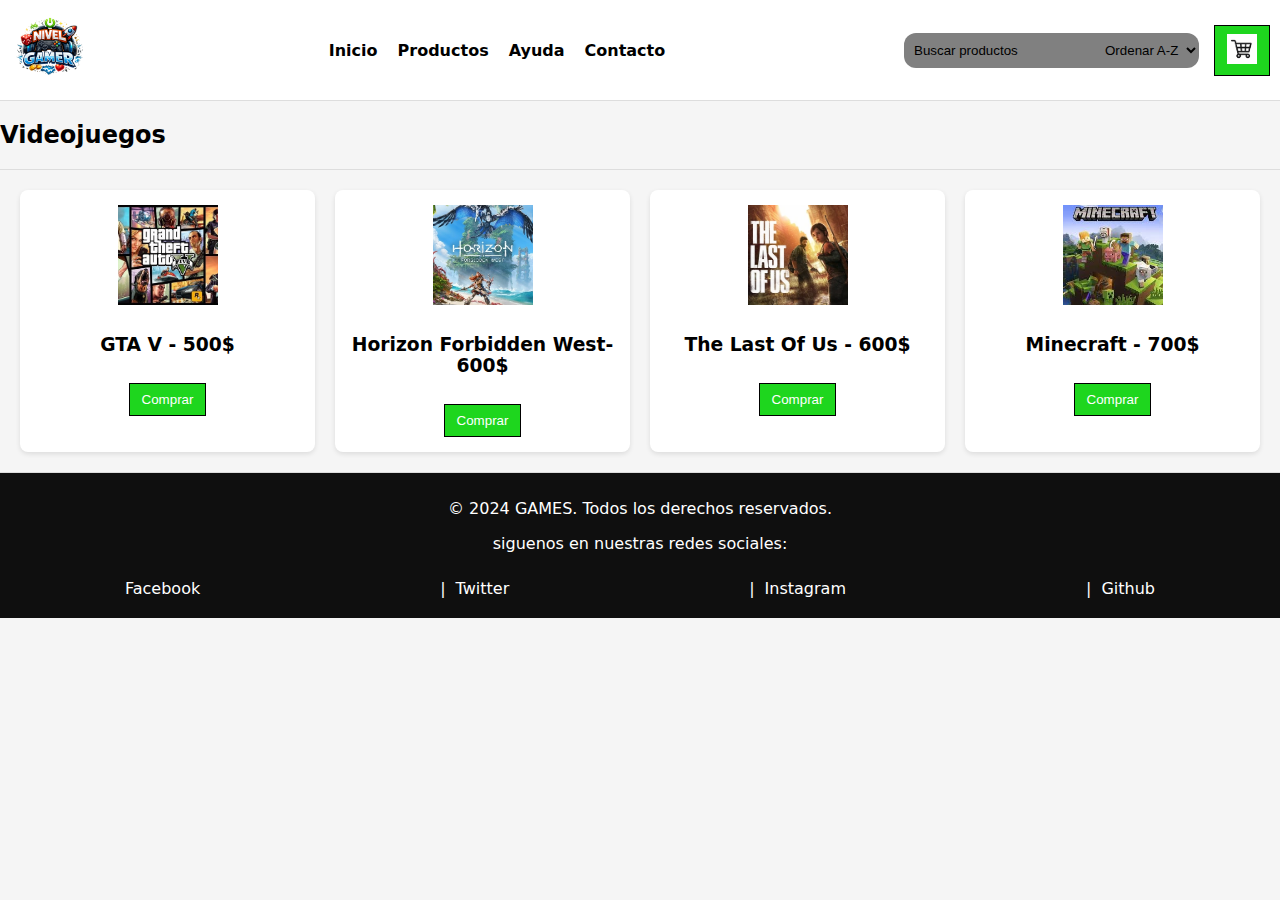
<file: eccomers-proyecto/index.html>
<!DOCTYPE html>
<html lang="en">
<head>
    <title>GAMES</title>
    <link rel="stylesheet" href="css/style.css">
    <link rel="stylesheet" href="css/header.css">
    <link rel="stylesheet" href="css/main.css">
    <link rel="stylesheet" href="css/footer.css">
</head>
<body>
    <!-- selectores de navegacion/buscador/filtros/carrito -->
    <div id="header"></div>
    <main>
        <section>
            <article>
                <h2>Videojuegos</h2>
                <div class="seccion-productos">
                <ul>
                </ul>
                </div>
            </article>
        </section>
    </main>
    <div id="footer"></div>
    <script src="js/partes.js"></script>
    <script src="js/index.js"></script>
</body>
</html>
</file>
<file: eccomers-proyecto/css/style.css>
body {
    margin: 0;
    font-family: system-ui, -apple-system, BlinkMacSystemFont, 'Segoe UI', Roboto, Oxygen, Ubuntu, Cantarell, 'Open Sans', 'Helvetica Neue', sans-serif;
    background-color: #f5f5f5;
}
</file>
<file: eccomers-proyecto/css/header.css>
header{
    display: flex;
    justify-content: space-between;
    align-items: center;
    padding: 10px;
    background-color: #ffffff;
    border-bottom: 1px solid #ddd;
}
header a {
    text-decoration: none;
    padding: 6px 10px;
    border-radius: 8px;
    color: black;
    font-weight: bold;
    font-size: 16px;
}
header a:hover {
    background-color: #eaeaea;
}
.lado_derecho{
    display: flex;
    align-items: center;
    gap: 15px;
}
.buscador{
    transition: background-color 0.2s ease;
    background-color: gray;
    border-radius: 12px;
    display: flex;
    align-items: center;
}
.buscador input {
    border: none;
    background-color: transparent;
    padding: 10px;
    border-radius: 12px;
}
.buscador select { 
    border: none;
    background-color: transparent;
    
}
.buscador input::placeholder {
    color: black;
}
.buscador:hover {
    background-color: lightgray;
}
nav{   
    display: flex;
    justify-content: space-around;
    padding: 10px;
}
.buscador input:focus, .buscador select:focus {
    outline: none;
}
button {
    background: none;
    border: none;
    padding: 0;
    cursor: pointer;
}
</file>
<file: eccomers-proyecto/css/main.css>
.seccion-productos {
    padding: 20px;
    border-top: 1px solid #ddd;
    border-bottom: 1px solid #ddd;
}
.seccion-productos ul {
    display: grid;
    grid-template-columns: repeat(auto-fit, minmax(150px, 1fr));
    gap: 20px;
    padding: 0;
    margin: 0;
    list-style: none;
}
.seccion-productos li {
    background-color: #fff;
    padding: 15px;
    border-radius: 8px;
    box-shadow: 0 2px 5px rgba(0,0,0,0.1);
    text-align: center;
    transition: box-shadow 0.3s ease, background-color 0.3s ease;
}
.seccion-productos li:hover {
    box-shadow: 0 4px 10px rgba(10, 10, 10, 0.2);
    background-color: #dfdfdf;
    
}
.producto{
    display: flex;
    flex-direction: column;
    align-items: center;
    gap: 10px;
}
.producto img {
    width: 100px;
    height: 100px;
    object-fit: cover;
}
button {
    border: 0.5px solid black;
    background-color: rgb(30, 214, 30);
    color : white;
    padding: 8px 12px;
    cursor: pointer;
}
button:hover {
    background-color: rgb(12, 150, 12);
    transition: background-color 0.3s ease;
}
.venta{
    display: grid;
    grid-template-columns: 1fr 1fr; 
    grid-template-rows: 1fr 1fr;
    width: min(1000px, 100%); 
    gap: 0;
    height: min(1000px, 100%);
    margin: 10px 10px 100px 10px;
    border: 1px solid black
}
.venta img{
    grid-column: 1 / 2; 
    grid-row: 1 / 3; 
    width: 100%;
    height: 100%;
    margin-bottom: 10px;
    border-right: 1px solid black;
}
.venta .texto_juego {
    grid-column: 2 / 3;
    grid-row: 1 / 2;
    padding: 8px;
    border-bottom: 1px solid black;
}
.venta .texto_juego{
    text-align: center;
}
.venta button {

    width: 40%;
    height: 20%;
    place-self: center;
}
</file>
<file: eccomers-proyecto/css/footer.css>
footer{
    background-color: rgb(15, 15, 15);
    color: white;
    text-align: center;
    bottom: 0;
    left: 0;
    width: 100%;
    padding: 10px 0;
}
footer .redes a {
    color: white;
    text-decoration: none;
    margin: 0 5px;
}
.redes nav a + a::before {
    content: "|";
    margin: 0 10px;
}
</file>
